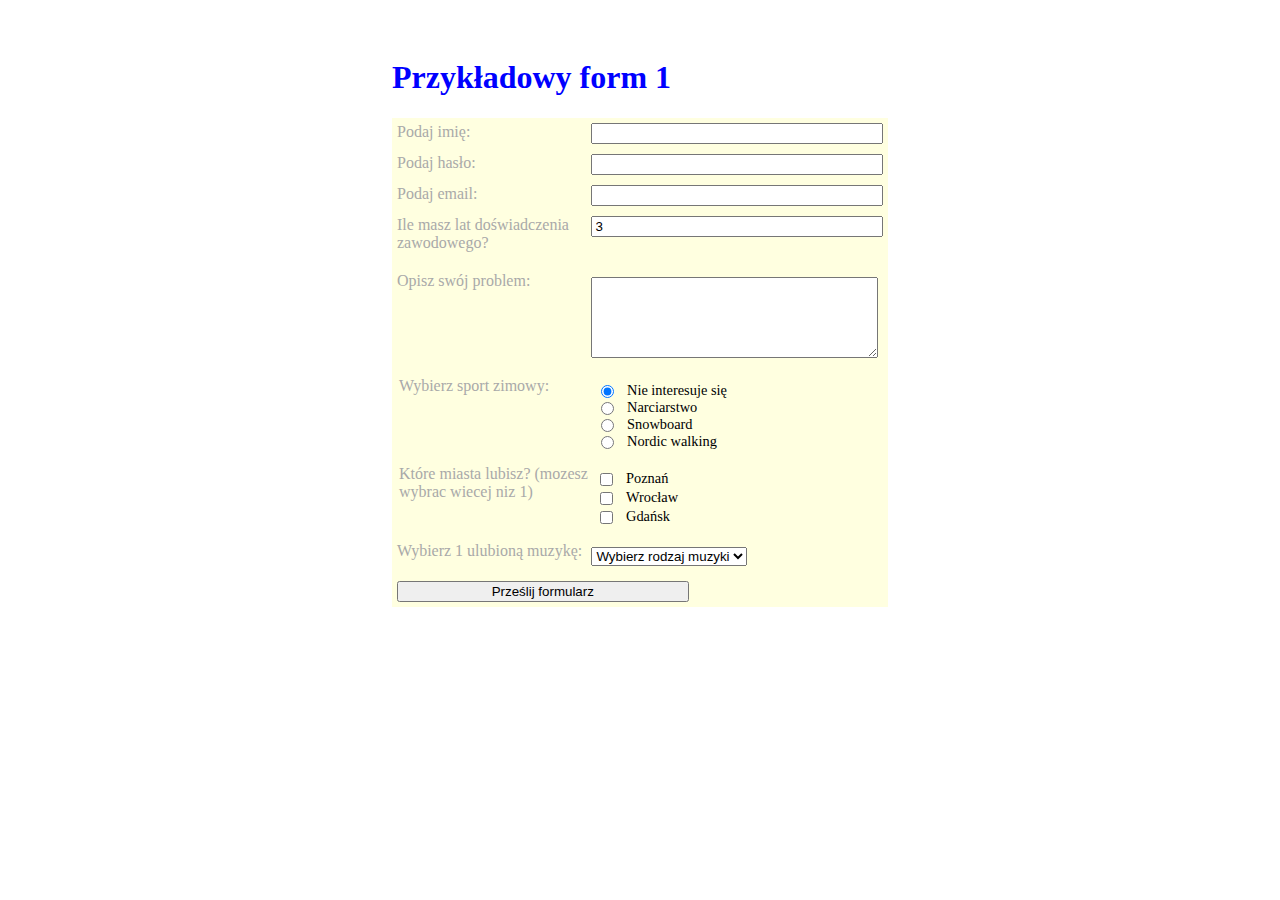
<file: index.html>
<!DOCTYPE html>
<html lang="en">
  <head>
    <meta charset="UTF-8" />
    <meta name="viewport" content="width=device-width, initial-scale=1.0" />
    <title>Form1</title>
    <link rel="stylesheet" href="style.css" />
  </head>
  <body>
    <h1>Przykładowy form 1</h1>

    <div class="form1">
      <form>
        <div>
          <label class="description" id="title1" for="field1">
            Podaj imię:
          </label>
          <input type="text" id="field1" name="field1" />
        </div>

        <div>
          <label class="description" id="title2" for="field2">
            Podaj hasło:
          </label>
          <input
            type="password"
            id="field2"
            name="field2"
            title="Minimum jedna cyfra i jeden znak duzy i 1 maly i min 6 znakow"
            pattern="(?=.*\d)(?=.*[a-z])(?=.*[A-Z]).{6,}"
          />
          <!-- walidacja hasła! -->
        </div>

        <div>
          <label class="description" id="title3" for="field3">
            Podaj email:
          </label>
          <input type="email" id="field3" name="field3" required />
        </div>

        <div>
          <label class="description" id="age_label" for="age"
            >Ile masz lat doświadczenia zawodowego?</label
          >
          <input type="number" id="age" name="age" min="2" max="12" value="3" />
        </div>
        <div></div>
        <div>
          <label class="description" id="title4" for="field4"
            >Opisz swój problem:</label
          >

          <div>
            <textarea
              id="field4"
              name="field4"
              rows="5"
              cols="20"
              spellcheck="true"
            >
            </textarea>
          </div>
        </div>

        <div>
          <fieldset>
            <legend class="description" id="title5">
              Wybierz sport zimowy:
            </legend>
            <div>
              <div>
                <input
                  type="radio"
                  id="radio_0"
                  name="radio"
                  value="default"
                  checked="checked"
                />
                <label class="choice" id="title6_0" for="radio_0"
                  >Nie interesuje się
                </label>
              </div>
              <div>
                <input type="radio" id="radio_1" name="radio" value="skiing" />
                <label class="choice" id="title6_1" for="radio_1">
                  Narciarstwo
                </label>
              </div>
              <div>
                <input
                  type="radio"
                  id="radio_2"
                  name="radio"
                  value="snowboard"
                />
                <label class="choice" id="title6_2" for="radio_2"
                  >Snowboard</label
                >
              </div>
              <div>
                <input
                  type="radio"
                  id="radio_3"
                  name="radio"
                  value="nordic_walking"
                />
                <label class="choice" id="title6_3" for="radio_3"
                  >Nordic walking</label
                >
              </div>
            </div>
          </fieldset>
        </div>

        <div>
          <fieldset class="cities">
            <legend class="description" id="title7">
              Które miasta lubisz? (mozesz wybrac wiecej niz 1)
            </legend>
            <div>
              <div>
                <input
                  type="checkbox"
                  id="checkbox_1"
                  name="checkbox_1"
                  value="poznan"
                />
                <label class="choice" id="checkbox_1" for="checkbox_1"
                  >Poznań</label
                >
              </div>
              <div>
                <input
                  type="checkbox"
                  id="checkbox_2"
                  name="checkbox_2"
                  value="wroclaw"
                />
                <label class="choice" id="checkbox_2" for="checkbox_2"
                  >Wrocław</label
                >
              </div>
              <div>
                <input
                  type="checkbox"
                  id="checkbox_3"
                  name="checkbox_3"
                  value="gdansk"
                />
                <label class="choice" id="checkbox_3" for="checkbox_3"
                  >Gdańsk</label
                >
              </div>
            </div>
          </fieldset>
        </div>

        <div>
          <label class="description" id="title8" for="field8"
            >Wybierz 1 ulubioną muzykę:</label
          >
          <div>
            <select id="music" name="music" required>
              <option value="">Wybierz rodzaj muzyki</option>
              <option value="jazz">Jazz</option>
              <option value="classic">Klasyczna</option>
              <option value="rock">Rock</option>
              <option value="dance">Dance</option>
            </select>
          </div>
        </div>

        <div>
          <input
            type="submit"
            id="sendForm"
            name="sendForm"
            value="Prześlij formularz"
          />
        </div>
      </form>
    </div>
  </body>
</html>
</file>
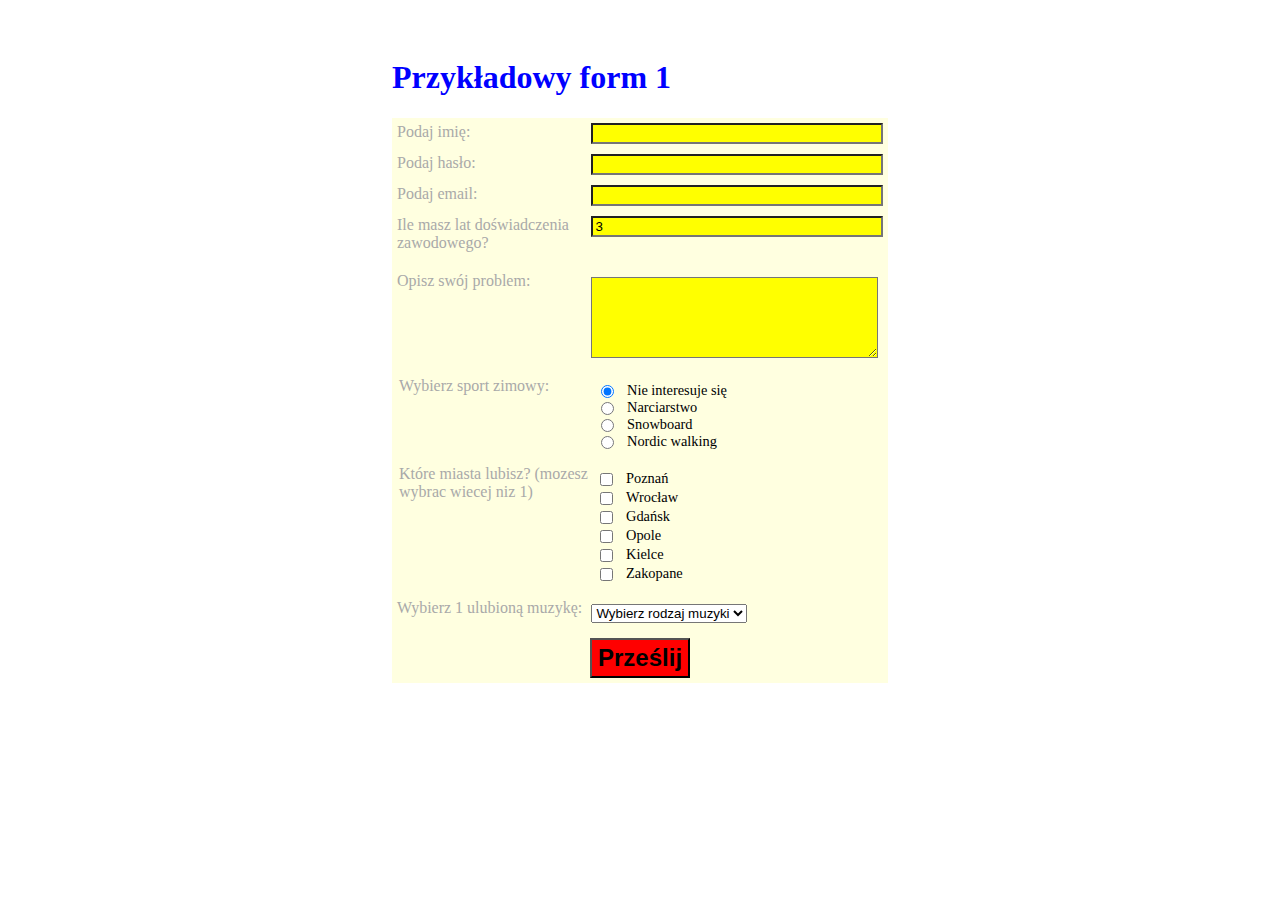
<file: git_form1/index.html>
<!DOCTYPE html>
<html lang="en">
  <head>
    <meta charset="UTF-8" />
    <meta name="viewport" content="width=device-width, initial-scale=1.0" />
    <title>Form1</title>
    <link rel="stylesheet" href="style.css" />
  </head>
  <body>
    <h1>Przykładowy form 1</h1>

    <div class="form1">
      <form>
        <div>
          <label class="description" id="title1" for="field1">
            Podaj imię:
          </label>
          <input type="text" id="field1" name="field1" />
        </div>

        <div>
          <label class="description" id="title2" for="field2">
            Podaj hasło:
          </label>
          <input
            type="password"
            id="field2"
            name="field2"
            title="Minimum jedna cyfra i jeden znak duzy i 1 maly i min 6 znakow"
            pattern="(?=.*\d)(?=.*[a-z])(?=.*[A-Z]).{6,}"
          />
          <!-- walidacja hasła! -->
        </div>

        <div>
          <label class="description" id="title3" for="field3">
            Podaj email:
          </label>
          <input type="email" id="field3" name="field3" required />
        </div>

        <div>
          <label class="description" id="age_label" for="age"
            >Ile masz lat doświadczenia zawodowego?</label
          >
          <input type="number" id="age" name="age" min="2" max="12" value="3" />
        </div>
        <div></div>
        <div>
          <label class="description" id="title4" for="field4"
            >Opisz swój problem:</label
          >

          <div>
            <textarea
              id="field4"
              name="field4"
              rows="5"
              cols="20"
              spellcheck="true"
            >
            </textarea>
          </div>
        </div>

        <div>
          <fieldset>
            <legend class="description" id="title5">
              Wybierz sport zimowy:
            </legend>
            <div>
              <div>
                <input
                  type="radio"
                  id="radio_0"
                  name="radio"
                  value="default"
                  checked="checked"
                />
                <label class="choice" id="title6_0" for="radio_0"
                  >Nie interesuje się
                </label>
              </div>
              <div>
                <input type="radio" id="radio_1" name="radio" value="skiing" />
                <label class="choice" id="title6_1" for="radio_1">
                  Narciarstwo
                </label>
              </div>
              <div>
                <input
                  type="radio"
                  id="radio_2"
                  name="radio"
                  value="snowboard"
                />
                <label class="choice" id="title6_2" for="radio_2"
                  >Snowboard</label
                >
              </div>
              <div>
                <input
                  type="radio"
                  id="radio_3"
                  name="radio"
                  value="nordic_walking"
                />
                <label class="choice" id="title6_3" for="radio_3"
                  >Nordic walking</label
                >
              </div>
            </div>
          </fieldset>
        </div>

        <div>
          <fieldset class="cities">
            <legend class="description" id="title7">
              Które miasta lubisz? (mozesz wybrac wiecej niz 1)
            </legend>
            <div>
              <div>
                <input
                  type="checkbox"
                  id="checkbox_1"
                  name="checkbox_1"
                  value="poznan"
                />
                <label class="choice" id="checkbox_1" for="checkbox_1"
                  >Poznań</label
                >
              </div>
              <div>
                <input
                  type="checkbox"
                  id="checkbox_2"
                  name="checkbox_2"
                  value="wroclaw"
                />
                <label class="choice" id="checkbox_2" for="checkbox_2"
                  >Wrocław</label
                >
              </div>
              <div>
                <input
                  type="checkbox"
                  id="checkbox_3"
                  name="checkbox_3"
                  value="gdansk"
                />
                <label class="choice" id="checkbox_3" for="checkbox_3"
                  >Gdańsk</label
                >
              </div>
              <div>
                <input
                  type="checkbox"
                  id="checkbox_4"
                  name="checkbox_4"
                  value="Opole"
                />
                <label class="choice" id="checkbox_4" for="checkbox_4"
                  >Opole</label
                >
              </div>
              <div>
                <input
                  type="checkbox"
                  id="checkbox_5"
                  name="checkbox_5"
                  value="Kielce"
                />
                <label class="choice" id="checkbox_5" for="checkbox_5"
                  >Kielce</label
                >
              </div>
              <div>
                <input
                  type="checkbox"
                  id="checkbox_6"
                  name="checkbox_6"
                  value="Zakopane"
                />
                <label class="choice" id="checkbox_6" for="checkbox_6"
                  >Zakopane</label
                >
              </div>



            </div>
          </fieldset>
        </div>

        <div>
          <label class="description" id="title8" for="field8"
            >Wybierz 1 ulubioną muzykę:</label
          >
          <div>
            <select id="music" name="music" required>
              <option value="">Wybierz rodzaj muzyki</option>
              <option value="jazz">Jazz</option>
              <option value="classic">Klasyczna</option>
              <option value="rock">Rock</option>
              <option value="dance">Dance</option>
            </select>
          </div>
        </div>

        <div>
          <input
            type="submit"
            id="sendForm"
            name="sendForm"
            value="Prześlij"/>
        </div>
      </form>
    </div>
  </body>
</html>
</file>
<file: style.css>
h1{
    color: blue;
    font-weight: bold;
}

*{
    box-sizing: border-box;
}

body{
    padding: 30px 30%;    
}

form{
    font-size: 1rem;
    color: darkgray;
    background-color: lightyellow;
} 

form label, form legend{
    width: 40%;
    float: left;
}

form input {
    width: 60%;
}

form div{
    overflow: hidden;
    /* clear: both; */
    padding: 5px;
    
}

form > div > fieldset{
    border: 0;
    /* padding: 10px; */
    padding: 0;
    margin: 0;
}

form > div > fieldset > div > div > label {
    font-size: 0.9rem;
    color: black;
    padding-left: 0.6rem;
}

form textarea{
    width: 100%;
}

/* form/div[6]/div */

form > div > div {
    padding-left:0;
}


form > div > fieldset > div > div > input{
    width: auto;
    float: left;
    /* margin-left: 0; */
}

/* xpath full path */
/* /html/body/div/form/div[7]/fieldset/div/div[1] */
form > div > fieldset > div > div {
    padding: 0;
}

.cities > div > input {
    width: auto;
    float: left;
}

form input:focus{
    border: 3px solid orange;
}
</file>
<file: git_form1/style.css>
h1{
    color: blue;
    font-weight: bold;
}

*{
    box-sizing: border-box;
}

body{
    padding: 30px 30%;
    
}

form{
    font-size: 1rem;
    color: darkgray;
    background-color: lightyellow;
} 

form label, form legend{
    width: 40%;
    float: left;
}

form input {
    width: 60%;
}

form div{
    overflow: hidden;
    /* clear: both; */
    padding: 5px;
    
}

form > div > fieldset{
    border: 0;
    /* padding: 10px; */
    padding: 0;
    margin: 0;
}

form > div > fieldset > div > div > label {
    font-size: 0.9rem;
    color: black;
    padding-left: 0.6rem;
}

form textarea{
    width: 100%;
}

/* form/div[6]/div */

form > div > div {
    padding-left:0;
}


form > div > fieldset > div > div > input{
    width: auto;
    float: left;
    /* margin-left: 0; */
}

/* xpath full path */
/* /html/body/div/form/div[7]/fieldset/div/div[1] */
form > div > fieldset > div > div {
    padding: 0;
}

.cities > div > input {
    width: auto;
    float: left;
}

form input:focus{
    border: 3px solid orange;
}

form input, textarea{
    background-color: yellow;
}

#sendForm{
    background-color:red;
    font-weight: bold;
    font-size: 1.5rem;
    width: 100px;
    height: 40px;
    display: block;
    margin: 0 auto;
}

#sendForm:hover{
    transition: border 2s ease-in-out, background-color 2s ease-in-out, color 1s ease-in, border-radius 2s ease-in-out;
    border: 3px solid darkorange;
    background-color: pink;
    color: white;
    border-radius: 5px;
}
</file>
